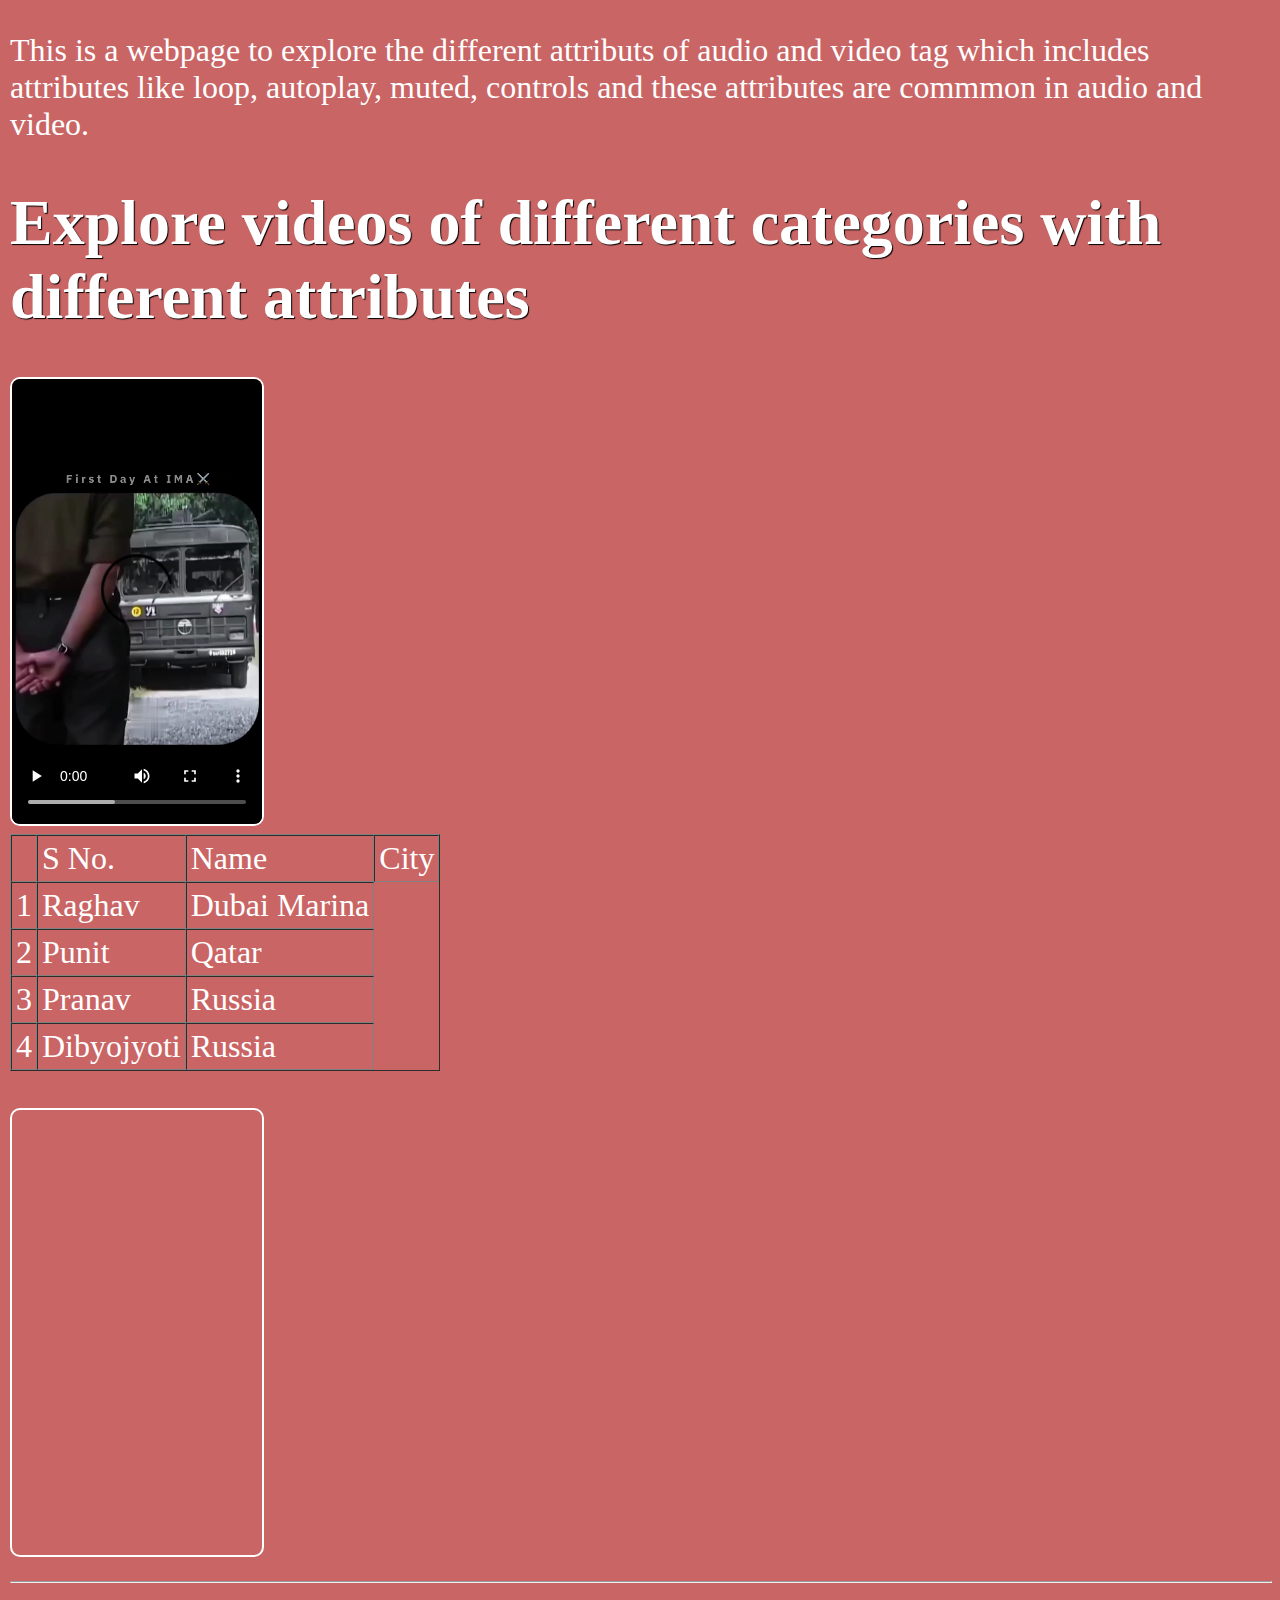
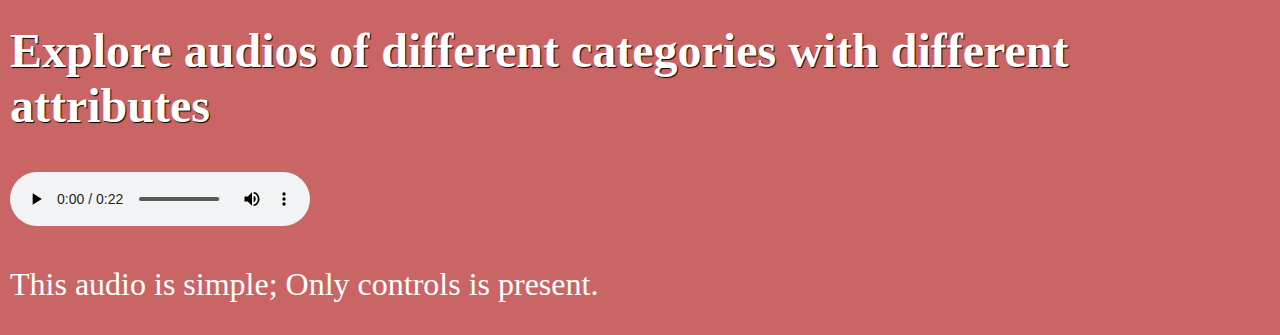
<file: index.html>
<!DOCTYPE html>
<html lang="en">
<head>
    <meta charset="UTF-8">
    <meta name="viewport" content="width=device-width, initial-scale=1.0">
    <title>Trial Website for Audio and Videos</title>
    <link rel="stylesheet" href="style.css">
    <script src="script.js"></script>
</head>
<body>
    <p>This is a webpage to explore the different attributs of audio and video tag which includes attributes like loop, autoplay, muted, controls and these attributes are commmon in audio and video.</p>
    <h1>Explore videos of different categories with different attributes</h1>
    <!-- You can use youtube videos in an iframe using youtube's embedding feature. <br> -->
    <video src="videoplayback (4).mp4" height="445" width="250" controls id="Video1"></video>    
    <table border="1" cellspacing="0" cellpadding="4">
        <th>
            <td>S No.</td>
            <td>Name</td>
            <td>City</td>
        </th>
        <tr>
            <td>1</td>
            <td>Raghav</td>
            <td>Dubai Marina</td>
        </tr>
        <tr>
            <td>2</td>
            <td>Punit</td>
            <td>Qatar</td>
        </tr>
        <tr>
            <td>3</td>
            <td>Pranav</td>
            <td>Russia</td>
        </tr>
        <tr>
            <td>4</td>
            <td>Dibyojyoti</td>
            <td>Russia</td>
        </tr>
    </table>
    <br>
    <iframe width="250" height="445" src="https://www.youtube.com/embed/KOFa63AfGnM?si=3OhClzrFddw0cHPr&amp;start=65" title="YouTube video player" frameborder="0" allow="accelerometer; autoplay; clipboard-write; encrypted-media; gyroscope; picture-in-picture; web-share" referrerpolicy="strict-origin-when-cross-origin" allowfullscreen></iframe>

    <hr>
    <!-- <b>hey</b> -->
    <h2>Explore audios of different categories with different attributes</h2>
    <audio src="videoplayback (1).mp3" controls></audio><p>This audio is simple; Only controls is present.</p>
<!--     <audio src="videoplayback (2).mp3" autoplay></audio><p>This audio is simple; controls + autoplay present.</p> -->
</body>
</html>
</file>
<file: style.css>
video{
    border: 2px solid white; border-radius: 10px;
}
body{
    background-color: rgb(202, 101, 101); color: white; font-size: 32px; font-family: 'Times New Roman', Times, serif; margin-left: 10px;
}
iframe{
    border: 2px solid white; border-radius: 10px;
}
h1, h2{
    text-shadow: 1px 1px 1px black;
}
</file>
